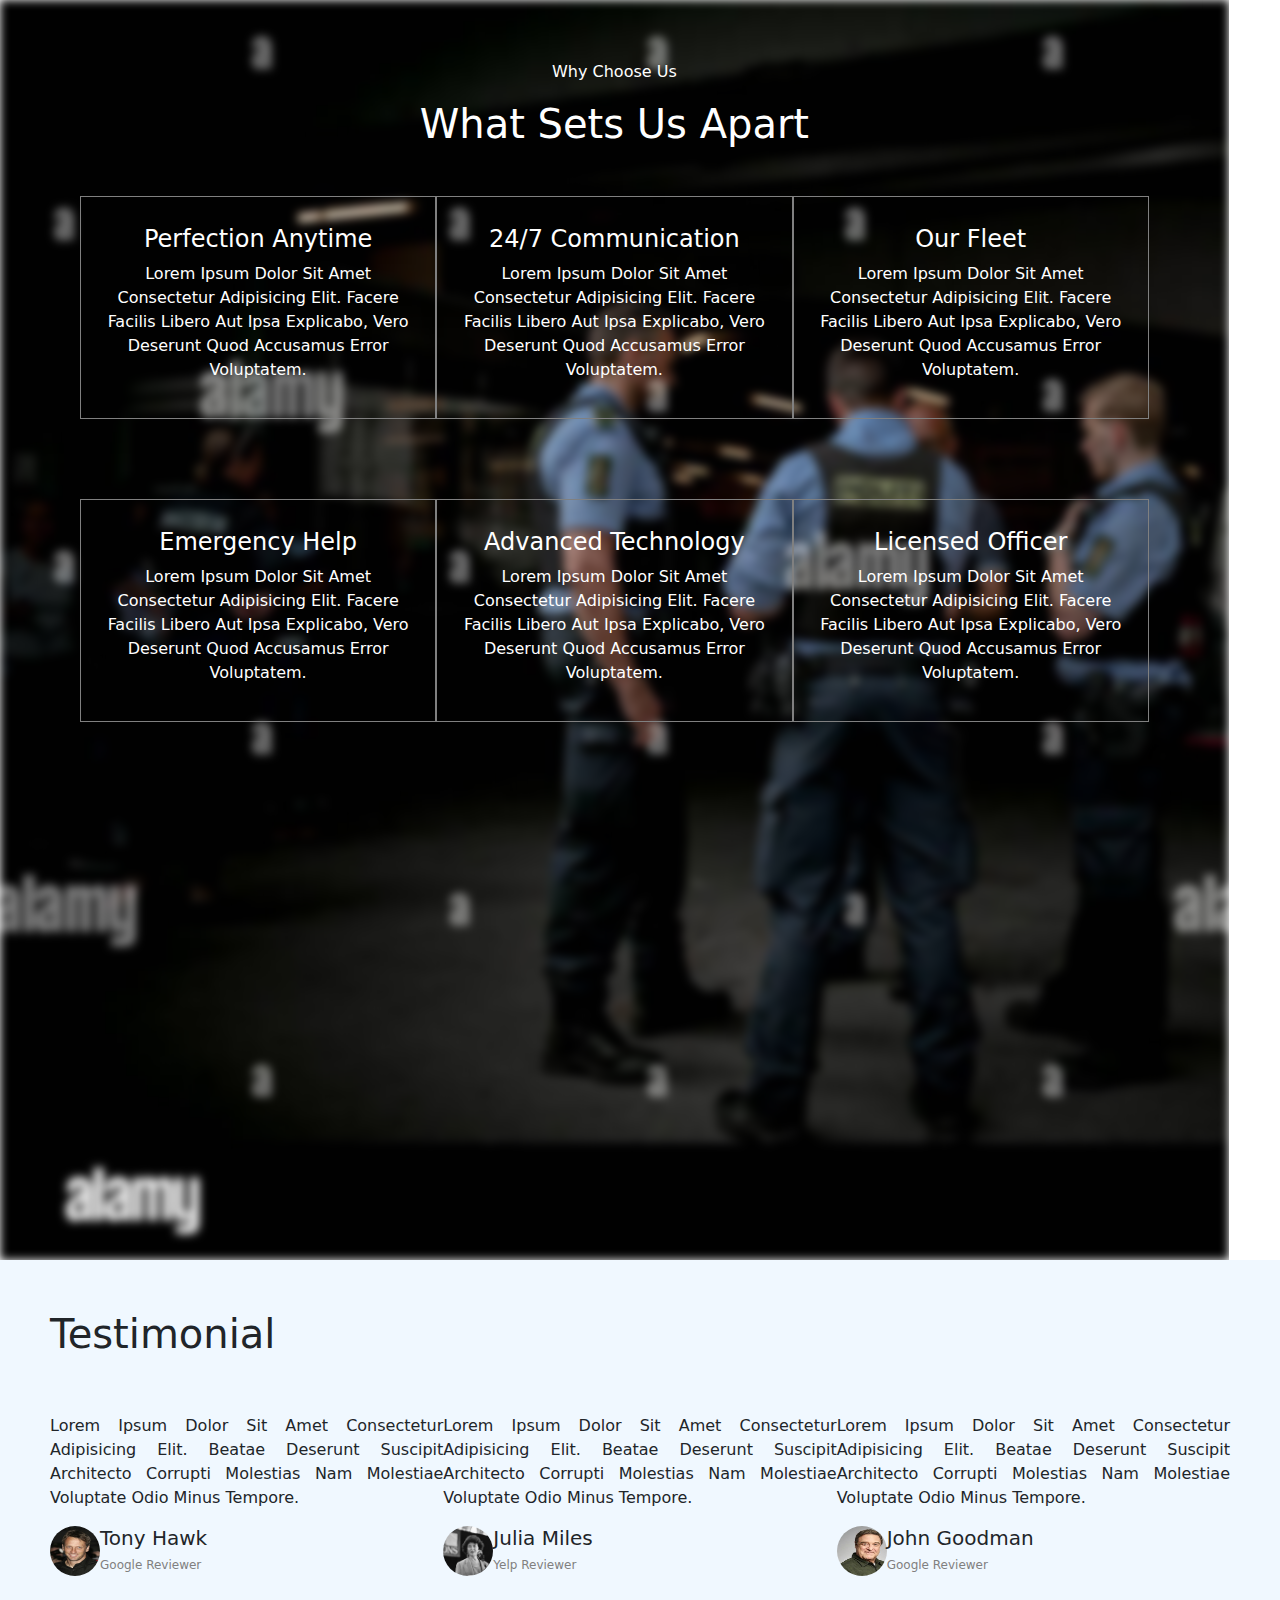
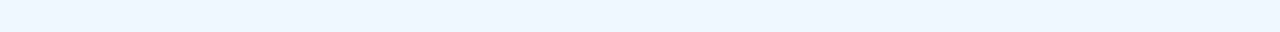
<file: paboutus.html>
<!DOCTYPE html>
<html lang="en">

<head>
    <meta charset="UTF-8">
    <meta name="viewport" content="width=device-width, initial-scale=1.0">
    <title>About us</title>
    <!-- Latest compiled and minified CSS -->
    <link href="https://cdn.jsdelivr.net/npm/bootstrap@5.3.3/dist/css/bootstrap.min.css" rel="stylesheet">

    <!-- Latest compiled JavaScript -->
    <script src="https://cdn.jsdelivr.net/npm/bootstrap@5.3.3/dist/js/bootstrap.bundle.min.js"></script>
    <link rel="stylesheet" href="https://cdnjs.cloudflare.com/ajax/libs/font-awesome/6.6.0/css/all.min.css"
        integrity="sha512-Kc323vGBEqzTmouAECnVceyQqyqdsSiqLQISBL29aUW4U/M7pSPA/gEUZQqv1cwx4OnYxTxve5UMg5GT6L4JJg=="
        crossorigin="anonymous" referrerpolicy="no-referrer" />

    <style>
        .section3 {
            text-transform: capitalize;
            padding: 60px;
            text-align: center;
            position: relative;
            z-index: 2;
            color: white;
        }

        .background2 {
            height: 140vh;
            width: 96%;
            position: relative;
            overflow: hidden;
        }

        .background2::before {
            content: "";
            position: absolute;
            height: 140vh;
            width: 100%;
            background-image: url(cyber8.jpg);
            background-size: cover;
            filter: blur(5px);
            z-index: 1;
            /* Ensure the blur is behind the content */
        }

        .logo {
            display: flex;
            justify-content: space-around;
            padding: 40px 20px;
        }

        .logo span {
            border: 1px solid gray;
            padding: 20px;
        }

        .logo1 span {
            border: 1px solid gray;
            padding: 20px;
        }

        .logo1 {
            display: flex;
            justify-content: space-around;
            padding: 40px 20px;
        }

        .logo span i {
            color: red;

        }

        .logo1 span i {
            color: red;
        }

        .logo i:hover {
            color: white;
            cursor: pointer;
        }

        .logo1 i:hover {
            color: white;
            cursor: pointer;
        }

        .section4 {
            text-transform: capitalize;
            padding: 50px;
            background-color: aliceblue;
        }

        .paragraph {
            display: flex;
            justify-content: space-around;
            text-align: justify;
        }

        .paragraph img:hover {
            transform: scale(2, 2);
            cursor: pointer;
        }

        .sam {
            display: flex;
        }

        .sam h5 span {
            font-size: 12px;
            color: gray;
        }
    </style>

</head>

<body>
    <div class="background2">
        <section class="section3">
            <p>why choose us</p>
            <h1>what sets us apart</h1>
            <div class="logo">
                <span>
                    <h1><i class="fa-solid fa-clock"></i></h1>
                    <h4>perfection anytime</h4>
                    <p>Lorem ipsum dolor sit amet consectetur adipisicing elit. Facere facilis libero aut ipsa
                        explicabo, vero deserunt quod accusamus error voluptatem.</p>
                </span>
                <span>
                    <h1><i class="fa-solid fa-comment"></i></h1>
                    <h4>24/7 communication</h4>
                    <p>Lorem ipsum dolor sit amet consectetur adipisicing elit. Facere facilis libero aut ipsa
                        explicabo, vero deserunt quod accusamus error voluptatem.</p>
                </span>
                <span>
                    <h1><i class="fa-solid fa-car"></i></h1>
                    <h4>our fleet</h4>
                    <p>Lorem ipsum dolor sit amet consectetur adipisicing elit. Facere facilis libero aut ipsa
                        explicabo, vero deserunt quod accusamus error voluptatem.</p>
                </span>
            </div>
            <div class="logo1">
                <span>
                    <h1><i class="fa-solid fa-fire-extinguisher"></i></h1>
                    <h4>emergency help</h4>
                    <p>Lorem ipsum dolor sit amet consectetur adipisicing elit. Facere facilis libero aut ipsa
                        explicabo, vero deserunt quod accusamus error voluptatem.</p>
                </span>
                <span>
                    <h1><i class="fa-solid fa-house-laptop"></i></h1>
                    <h4>advanced technology</h4>
                    <p>Lorem ipsum dolor sit amet consectetur adipisicing elit. Facere facilis libero aut ipsa
                        explicabo, vero deserunt quod accusamus error voluptatem.</p>
                </span>
                <span>
                    <h1><i class="fa-solid fa-user-tie"></i></h1>
                    <h4>licensed officer</h4>
                    <p>Lorem ipsum dolor sit amet consectetur adipisicing elit. Facere facilis libero aut ipsa
                        explicabo, vero deserunt quod accusamus error voluptatem.</p>
                </span>
            </div>
        </section>
    </div>
    <section class="section4">
        <h1>testimonial</h1> <br><br>
        <div class="paragraph">
            <span>
                <p>Lorem ipsum dolor sit amet consectetur adipisicing elit. Beatae deserunt suscipit architecto corrupti
                    molestias nam molestiae voluptate odio minus tempore.</p>
                <div class="sam">
                    <img src="tony.webp" alt="" style="height: 50px; width: 50px; border-radius: 50px;">
                    <h5>tony hawk <br> <span>google reviewer</span></h5>

                </div>


            </span>
            <span>
                <p>Lorem ipsum dolor sit amet consectetur adipisicing elit. Beatae deserunt suscipit architecto corrupti
                    molestias nam molestiae voluptate odio minus tempore.</p>
                <div class="sam">
                    <img src="tony2.jpg" alt="" style="height: 50px; width: 50px; border-radius: 50px;">
                    <h5>julia miles <br> <span>yelp reviewer</span></h5>

                </div>
            </span>
            <span>
                <p>Lorem ipsum dolor sit amet consectetur adipisicing elit. Beatae deserunt suscipit architecto corrupti
                    molestias nam molestiae voluptate odio minus tempore.</p>
                <div class="sam">
                    <img src="tony3.jpg" alt="" style="height: 50px; width: 50px; border-radius: 50px;">
                    <h5>john goodman <br> <span>google reviewer</span></h5>

                </div>
            </span>
        </div>
    </section>
</body>

</html>
</file>
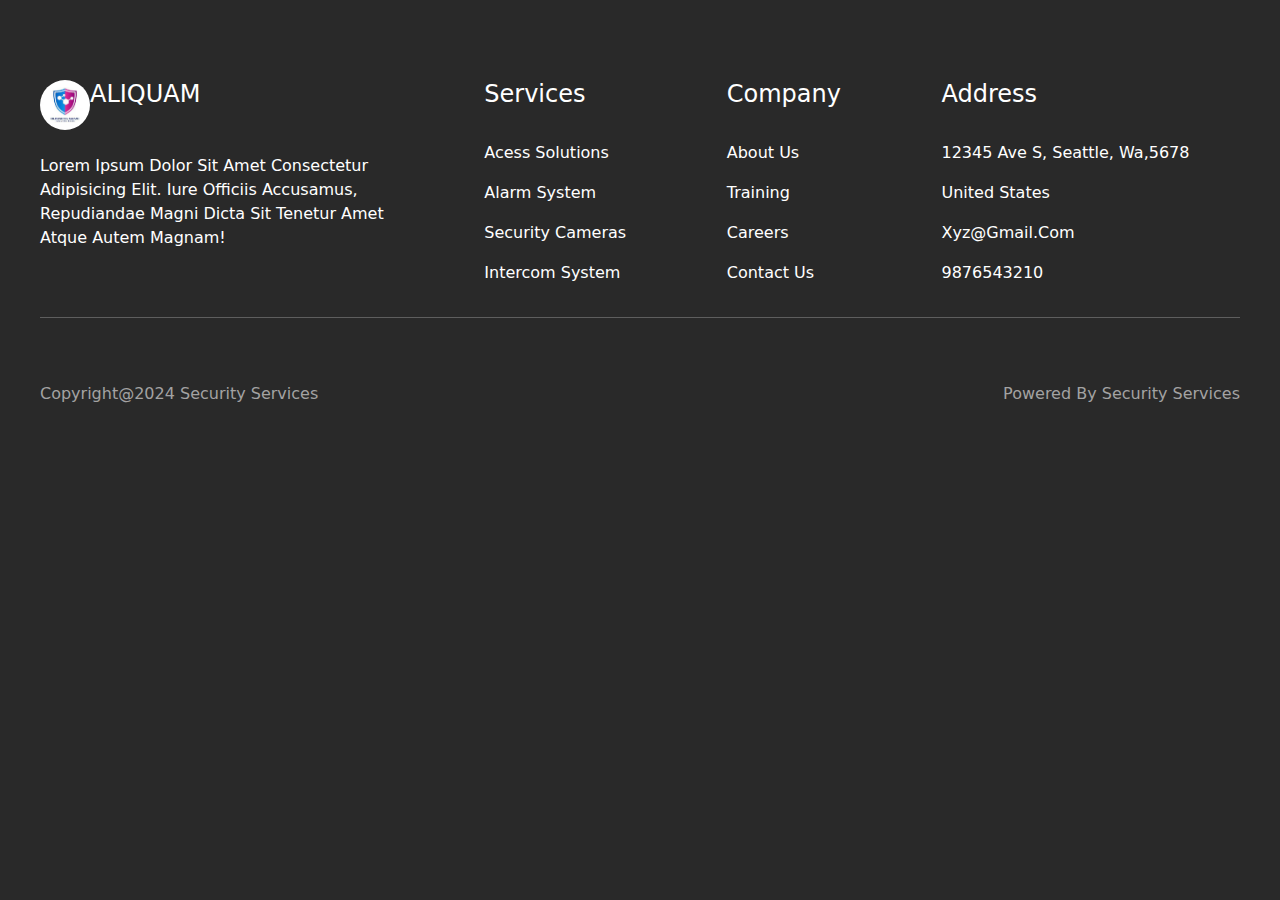
<file: pcontactus.html>
<!DOCTYPE html>
<html lang="en">

<head>
    <meta charset="UTF-8">
    <meta name="viewport" content="width=device-width, initial-scale=1.0">
    <title>contact</title>
    <!-- Latest compiled and minified CSS -->
    <link href="https://cdn.jsdelivr.net/npm/bootstrap@5.3.3/dist/css/bootstrap.min.css" rel="stylesheet">

    <!-- Latest compiled JavaScript -->
    <script src="https://cdn.jsdelivr.net/npm/bootstrap@5.3.3/dist/js/bootstrap.bundle.min.js"></script>
    <link rel="stylesheet" href="https://cdnjs.cloudflare.com/ajax/libs/font-awesome/6.6.0/css/all.min.css"
        integrity="sha512-Kc323vGBEqzTmouAECnVceyQqyqdsSiqLQISBL29aUW4U/M7pSPA/gEUZQqv1cwx4OnYxTxve5UMg5GT6L4JJg=="
        crossorigin="anonymous" referrerpolicy="no-referrer" />
        <style>
            .section6 {
    background-color: rgb(41, 41, 41);
    color: white;
    padding: 80px 40px;
    text-transform: capitalize;
    height: 100vh;
}

.contact {
    display: grid;
    grid-template-columns: auto auto auto auto;
    gap: 50px;
}

.aliq1 {
    display: flex;
}

.aliq1 img:hover {
    transform: scale(.9, .9);
    cursor: pointer;
}

.contact i:hover {
    transform: scale(2, 2);
    cursor: pointer;
}


.last {
    display: flex;
    justify-content: space-between;
    color: rgb(163, 162, 162);
}
        </style>

</head>

<body>
    <section class="section6">
        <div class="contact">
            <div>
                <div class="aliq1">
                    <img src="sss.jpg" alt="" style="height:50px; width:50px; border-radius: 50px;">
                    <h4>ALIQUAM</h4>
                </div><br>
                <p>Lorem ipsum dolor sit amet consectetur <br>adipisicing elit. Iure officiis accusamus,<br>
                    repudiandae magni dicta sit tenetur amet <br>atque autem magnam!</p>
                <h5><i class="fa-brands fa-google"></i>
                    <i class="fa-brands fa-linkedin"></i>
                    <i class="fa-brands fa-instagram"></i>
                </h5>
            </div>
            <div>
                <h4>services</h4><br>
                <p>acess solutions</p>
                <p>alarm system</p>
                <p>security cameras</p>
                <p>intercom system</p>
            </div>
            <div>
                <h4>company</h4><br>
                <p>about us</p>
                <p>training</p>
                <p>careers</p>
                <p>contact us</p>
            </div>
            <div>
                <h4>address</h4><br>
                <p>12345 ave s, seattle, wa,5678</p>
                <p>united states</p>
                <p>xyz@gmail.com</p>
                <p>9876543210</p>
            </div>

        </div>
        <hr><br><br>
        <div class="last">
            <p>copyright@2024 security services</p>
            <p>powered by security services</p>
        </div>
    </section>
</body>

</html>
</file>
